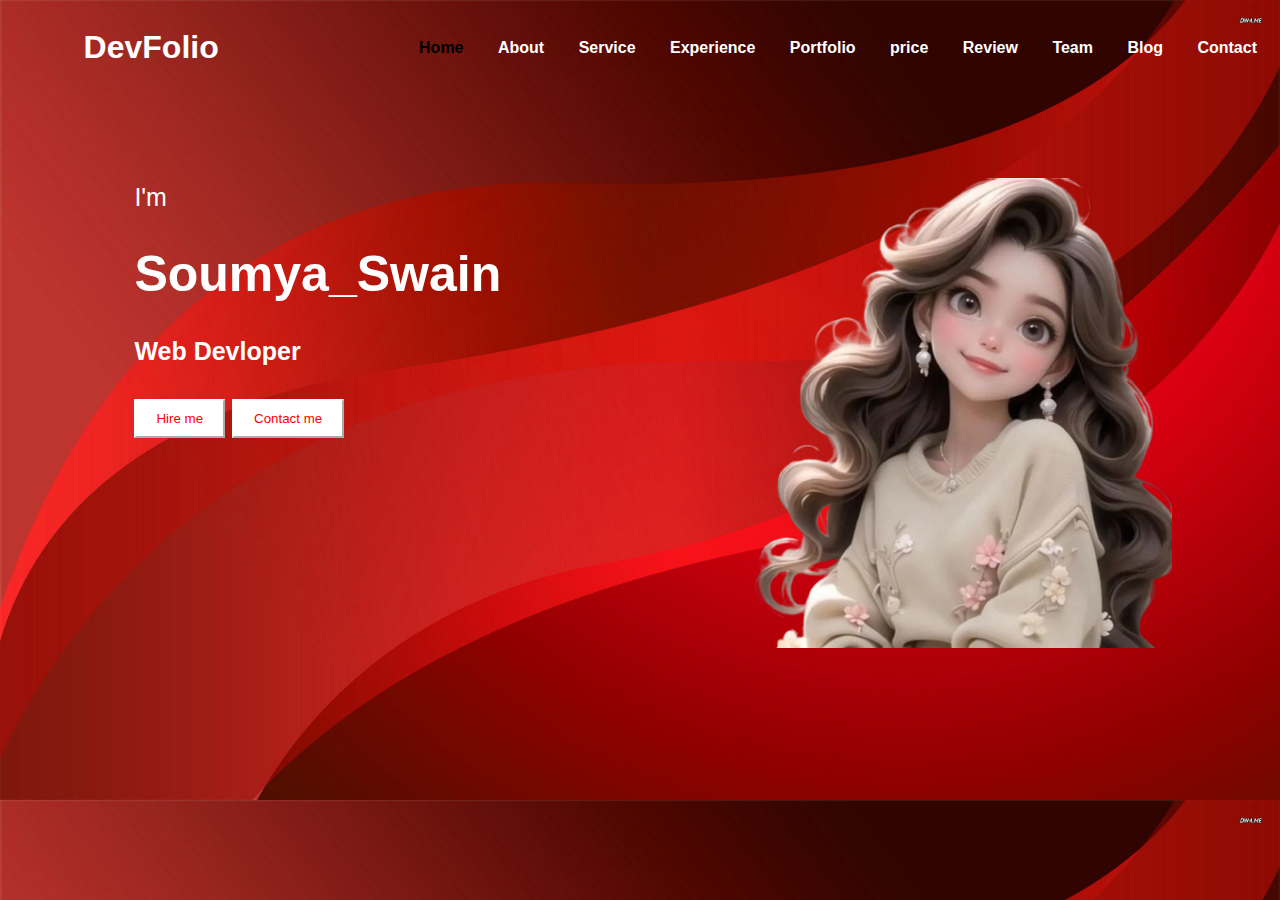
<file: practics/new.html>
<!DOCTYPE html>
<html lang="en">
<head>
    <meta charset="UTF-8">
    <meta name="viewport" content="width=device-width, initial-scale=1.0">
    <title>Soumya_Swain</title>
    <link rel="stylesheet" href="new.css">
</head>
<body>
    <div class="d1">
        <div class="a1"><h1>DevFolio</h1></div>
       <div class="a2"> 
         <ul class="list">
                <b>
                <li> <span class="home">Home</span></li>
                <li>About</li>
                <li>Service</li>
                <li>Experience</li>
                <li>Portfolio</li>
                <li>price</li>
                <li>Review</li>
                <li>Team</li>
                <li>Blog</li>
                <li>Contact</li>
                </b>
         </ul>
        </div>
    </div>
    <div class="d2">
        <div class="b1">
            <div class="para"><p>I'm</p>
                <p><h1>Soumya_Swain</h1></p>
                <p><h4>Web Devloper</h4></p>
                <button>Hire me</button>
                <button>Contact me</button>
            </div>
        </div>
        <div class="b2">
            <img src="new.png" class="img">
        </div>
    </div>
</body>
</html>
</file>
<file: practics/new.css>
@import url('https://fonts.googleapis.com/css2?family=Roboto:ital,wght@0,100;0,300;0,400;0,500;0,700;0,900;1,100;1,300;1,400;1,500;1,700;1,900&display=swap');


body{
    background-image: url("red.jpg");
    position: relative;
    background-size: cover;
    font-family: sans-serif;
}
 li{ 
    display: inline-block;
    padding: 15px 15px;
}
.a1{
    color: white;
    position: absolute;
    left: 2cm;
}
.a2{
    float: right;
    color: white;
}
.home{
    color: black;
}
.b1{
    width: 50%;
    float: left;
    color: white;
}
.b2{
    width: 50%;
    height: 500px;
    float: right;
    /* background-image: url("/image/bg removed.png");
    background-size: contain;
    background-repeat: no-repeat; */
    
}   
.img{
    position: absolute;
    height:470px;
    top: 170px;
    right: 100px; 
}
.para{
    margin-left: 20%;
    margin-top: 15%;
    font-size: 25px;
}
button{
    color: red;
    text-decoration: none;
    padding: 10px 20px;
    background-color: white;
    border-color:white;
}
</file>
